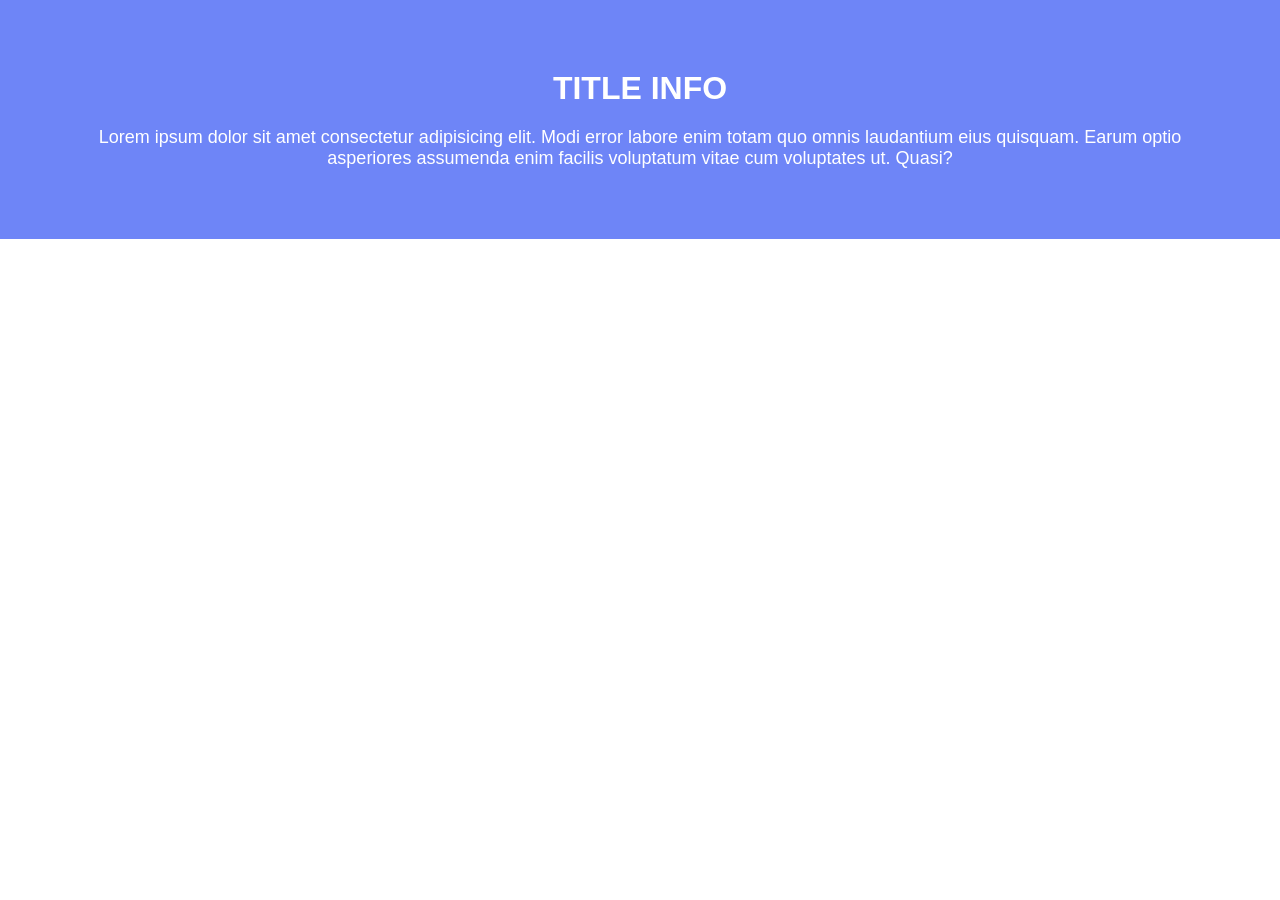
<file: lesson02/index.html>
<!DOCTYPE html>
<html lang="en">
<head>
    <meta charset="UTF-8">
    <meta name="viewport" content="width=, initial-scale=1.0">
    <link rel="stylesheet" href="./css/style.css"/>
    <title>Document</title>
</head>
<body>
    <div class="wrapper">
        <article class="banner">
            <h1 class="banner__title">title info</h1>
            <p class="banner__desc">Lorem ipsum dolor sit amet consectetur adipisicing elit. Modi error labore enim totam quo omnis laudantium eius quisquam. Earum optio asperiores assumenda enim facilis voluptatum vitae cum voluptates ut. Quasi?</p>
        </article>
        <section></section>
    </div>
</body>
</html>
</file>
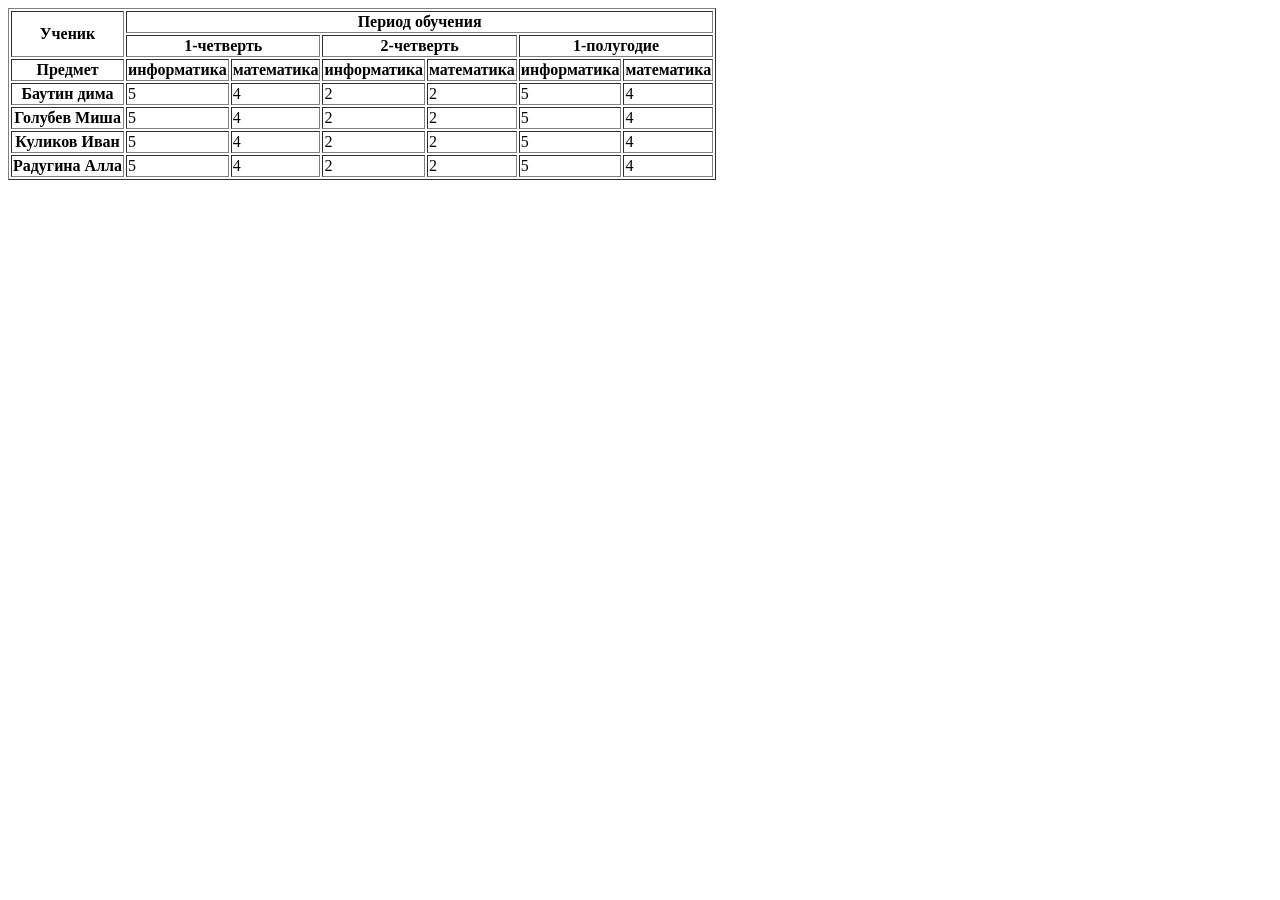
<file: lesson04/index.html>
<!DOCTYPE html>
<html lang="en">
<head>
    <meta charset="UTF-8">
    <meta name="viewport" content="width=device-width, initial-scale=1.0">
    <title>Document</title>
</head>
<body>
    <table border="1">
        <tr>
            <th rowspan="2">Ученик</th>
            <th colspan="6">Период обучения</th>
        </tr>
        <tr>
            <th colspan="2">1-четверть</th>
            <th colspan="2">2-четверть</th>
            <th colspan="2">1-полугодие</th>
        </tr>
        <tr> 
            <th>Предмет</th>
            <th>информатика</th>
            <th>математика</th>
            <th>информатика</th>
            <th>математика</th>
            <th>информатика</th>
            <th>математика</th>
        </tr>
        <tr>
            <th>Баутин дима</th>
            <td>5</td>
            <td>4</td>
            <td>2</td>
            <td>2</td>
            <td>5</td>
            <td>4</td>
        </tr>
        <tr>
            <th>Голубев Миша</th>
            <td>5</td>
            <td>4</td>
            <td>2</td>
            <td>2</td>
            <td>5</td>
            <td>4</td>
        </tr>
        <tr>
            <th>Куликов Иван</th>
            <td>5</td>
            <td>4</td>
            <td>2</td>
            <td>2</td>
            <td>5</td>
            <td>4</td>
        </tr>
        <tr>
            <th>Радугина Алла</th>
            <td>5</td>
            <td>4</td>
            <td>2</td>
            <td>2</td>
            <td>5</td>
            <td>4</td>
        </tr>
    </table>
</body>
</html>
</file>
<file: lesson02/css/style.css>
*{
    margin: 0;
}
.wrapper{
font-family: sans-serif; 
}
.banner{
text-align: center;
background: #6e85f7;
color: #fff;
padding: 70px;
}
.banner__title{
font-size: 32px;
text-transform: uppercase;
}
.banner__desc{
margin-top: 20px;  
font-size: 18px;  
}
</file>
